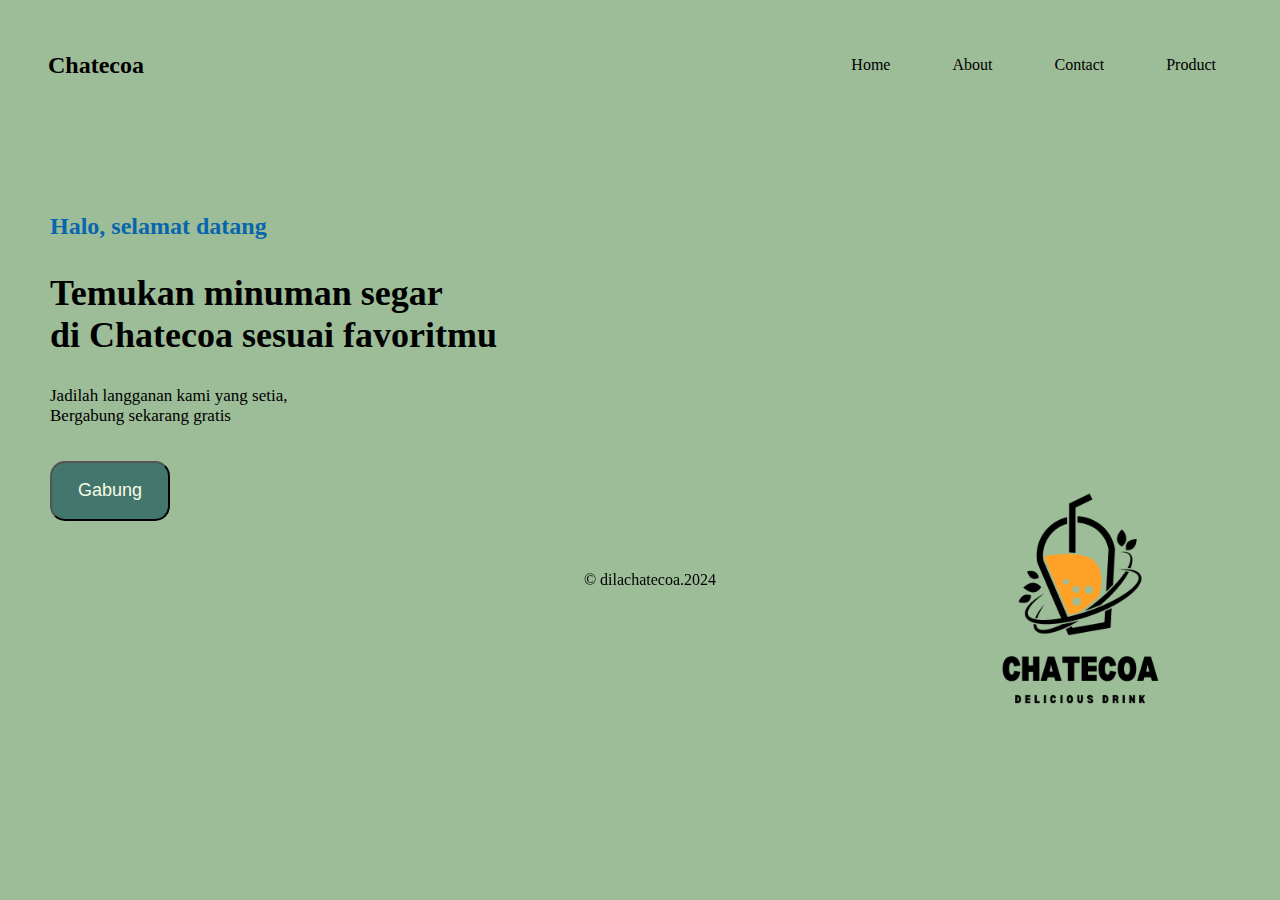
<file: index.html>
<!DOCTYPE html>
<html lang="en">

<head>
    <meta charset="UTF-8">
    <meta name="viewport" content="width=device-width, initial-scale=1.0">
    <title>Chatecoa</title>
    <link rel="stylesheet" href="style.css">
</head>

<body>
    <div class="container">
        <header>
            <h2>Chatecoa</h2>
        </header>
        <nav>
            <div id="hamburger" style="font-size: 30px;">=</div>
            <ul id="menu" class="hidden">
                <li><a href="index.html" class="active">Home</a></li>
                <li><a href="#">About</a></li>
                <li><a href="contact.html">Contact</a></li>
                <li class="dropdown">
                    <a href="product.html" class="dropbtn">Product</a>
                    <div class="dropdown-content">
                        <a href="#">Jeruk Manis</a>
                        <a href="#">Jeruk Nipis</a>
                        <a href="#">Nanas Jeruk</a>
                        <a href="#">Soda Buah</a>
                    </div>
                </li>
            </ul>
        </nav>
    </div>
    <main>
        <section class="content">
            <div class="img">
                <img src="logo.png" alt="Chatecoa" width="400">
            </div>
            <h4>Halo, selamat datang</h4>
            <h2>Temukan minuman segar
                <br> di Chatecoa sesuai favoritmu
            </h2>
            <p>Jadilah langganan kami yang setia,
                <br>Bergabung sekarang gratis
            </p>
            <br>
            <button class="btn-daftar">Gabung</button>
        </section>
    </main>
    <footer>&copy dilachatecoa.2024</footer>
    <script>
        const Hamburger = document.getElementById('hamburger')
        const Menu = document.getElementById('menu')

        Hamburger.addEventListener('click', () => {
            Menu.classList.toggle('hidden')
        })
    </script>
</body>

</html>
</file>
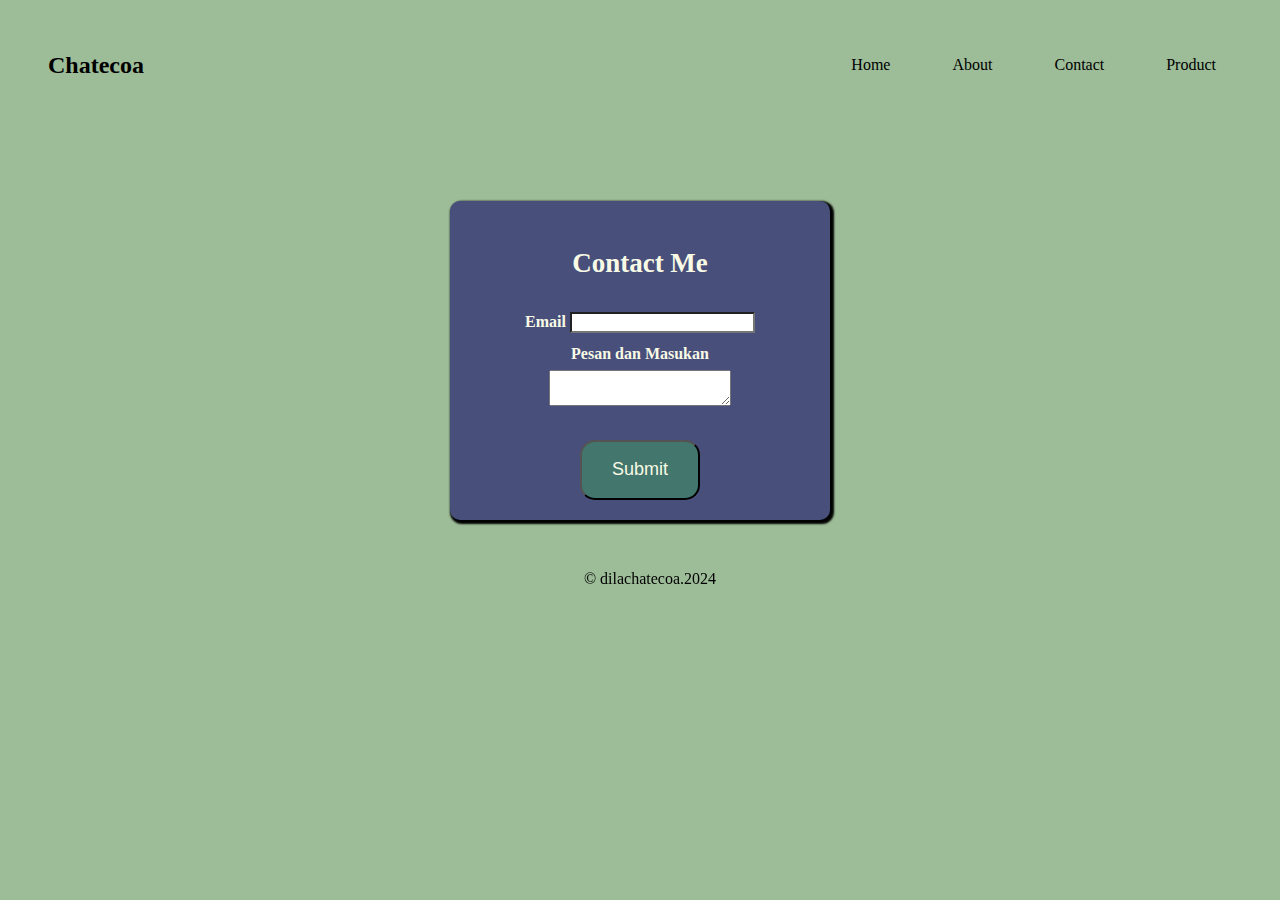
<file: contact.html>
<!DOCTYPE html>
<html lang="en">

<head>
    <meta charset="UTF-8">
    <meta name="viewport" content="width=device-width, initial-scale=1.0">
    <title>Chatecoa</title>
    <style>
        body {
            background-color: #9DBC98;
            margin: 0;
            padding: 0;
        }

        .container {
            display: flex;
            padding: 2rem 3rem;
            justify-content: space-between;
            align-items: center;
        }

        ul {
            display: flex;
            gap: 30px;
            list-style-type: none;
            margin: 0;
            padding: 0;
            overflow: hidden;
            background-color: #9DBC98;
        }

        ul li {
            list-style-type: none;
            float: left;

        }

        ul li a,
        .dropbtn {
            color: black;
            display: inline-block;
            text-align: center;
            padding: 14px 16px;
            text-decoration: none;
        }

        li a:hover,
        .dropdown:hover .dropbtn {
            background-color: #43766C;
        }

        li.dropdown {
            display: inline-block;
        }

        .dropdown-content {
            display: none;
            position: absolute;
            background-color: #9DBC98;
            min-width: 160px;
            box-shadow: 0px 8px 16px 0px rgba(0, 0, 0, 0.2);
            z-index: 1;
        }

        .dropdown-content a {
            color: black;
            padding: 12px 16px;
            text-decoration: none;
            display: block;
            text-align: left;
        }

        .dropdown-content a:hover {
            background-color: #43766C;
        }

        .dropdown:hover .dropdown-content {
            display: block;

        }

        main {
            padding-top: 70px;
        }

        form {
            font-size: 16px;
            padding: 20px 40px;
            background-color: #474F7A;
            color: #F8FAE5;
            text-align: center;
            width: 300px;
            border-radius: 10px;
            box-shadow: 2px 2px 2px 2px black;
        }

        form h3 {
            font-size: 27px;
        }

        form label {
            line-height: 2;
        }

        form input {
            background-color: white;
        }

        .box-form {
            display: flex;
            justify-content: center;
        }

        button {
            background-color: #43766C;
            color: #F8FAE5;
            border-radius: 15px;
            padding: 10px;
            width: 120px;
            height: 60px;
            font-size: 18px;
            margin-top: 30px;
        }

        footer {
            text-align: center;
            width: 100%;
            position: fixed;
            height: 50px;
            padding-left: 10px;
            margin-top: 32px;
        }

        #hamburger {
            display: none;
        }

        @media screen and (max-width: 768px) {
            main {
                display: flex;
                flex-direction: column-reverse;
                justify-content: center;
                align-items: center;
                text-align: center;
            }

            ul {
                font-size: 12px;
            }

            header {
                font-size: 16px;
            }

            .content {
                align-items: center;
            }

            h4 {
                padding: 0;
            }

            .container {
                padding: 20px 10px;
            }

            p {
                margin: 0;
            }
        }

        @media screen and (max-width: 640px) {
            .hidden {
                display: none;
            }

            #hamburger {
                display: block;
                color: #43766C;
            }

            .container {
                flex-wrap: wrap;
                width: 78%;
                padding: 10px 50px;
            }

            .container ul {
                flex-direction: column;
                width: 100%;
                align-items: center;
            }
        }
    </style>
</head>

<body>
    <div class="container">
        <header>
            <h2>Chatecoa</h2>
        </header>
        <nav>
            <div id="hamburger" style="font-size: 30px;">=</div>
            <ul id="menu" class="hidden">
                <li><a href="index.html" class="active">Home</a></li>
                <li><a href="#">About</a></li>
                <li><a href="contact.html">Contact</a></li>
                <li class="dropdown">
                    <a href="product.html" class="dropbtn">Product</a>
                    <div class="dropdown-content">
                        <a href="#">Jeruk Manis</a>
                        <a href="#">Jeruk Nipis</a>
                        <a href="#">Nanas Jeruk</a>
                        <a href="#">Soda Buah</a>
                    </div>
                </li>
            </ul>
        </nav>
    </div>
    <main>
        <div class="box-form">
            <form action="/contact.html">
                <h3>Contact Me</h3>
                <label for="email"><b>Email</b></label>
                <input type="email" name="email"><br>
                <label for="pesan"><b>Pesan dan Masukan</b></label>
                <textarea name="pesan"></textarea><br>
                <button type="submit">Submit</button>
            </form>
        </div>
    </main>
    <br>
    <footer>&copy dilachatecoa.2024</footer>
    <script>
        const Hamburger = document.getElementById('hamburger')
        const Menu = document.getElementById('menu')

        Hamburger.addEventListener('click', () => {
            Menu.classList.toggle('hidden')
        })
    </script>
</body>

</html>
</file>
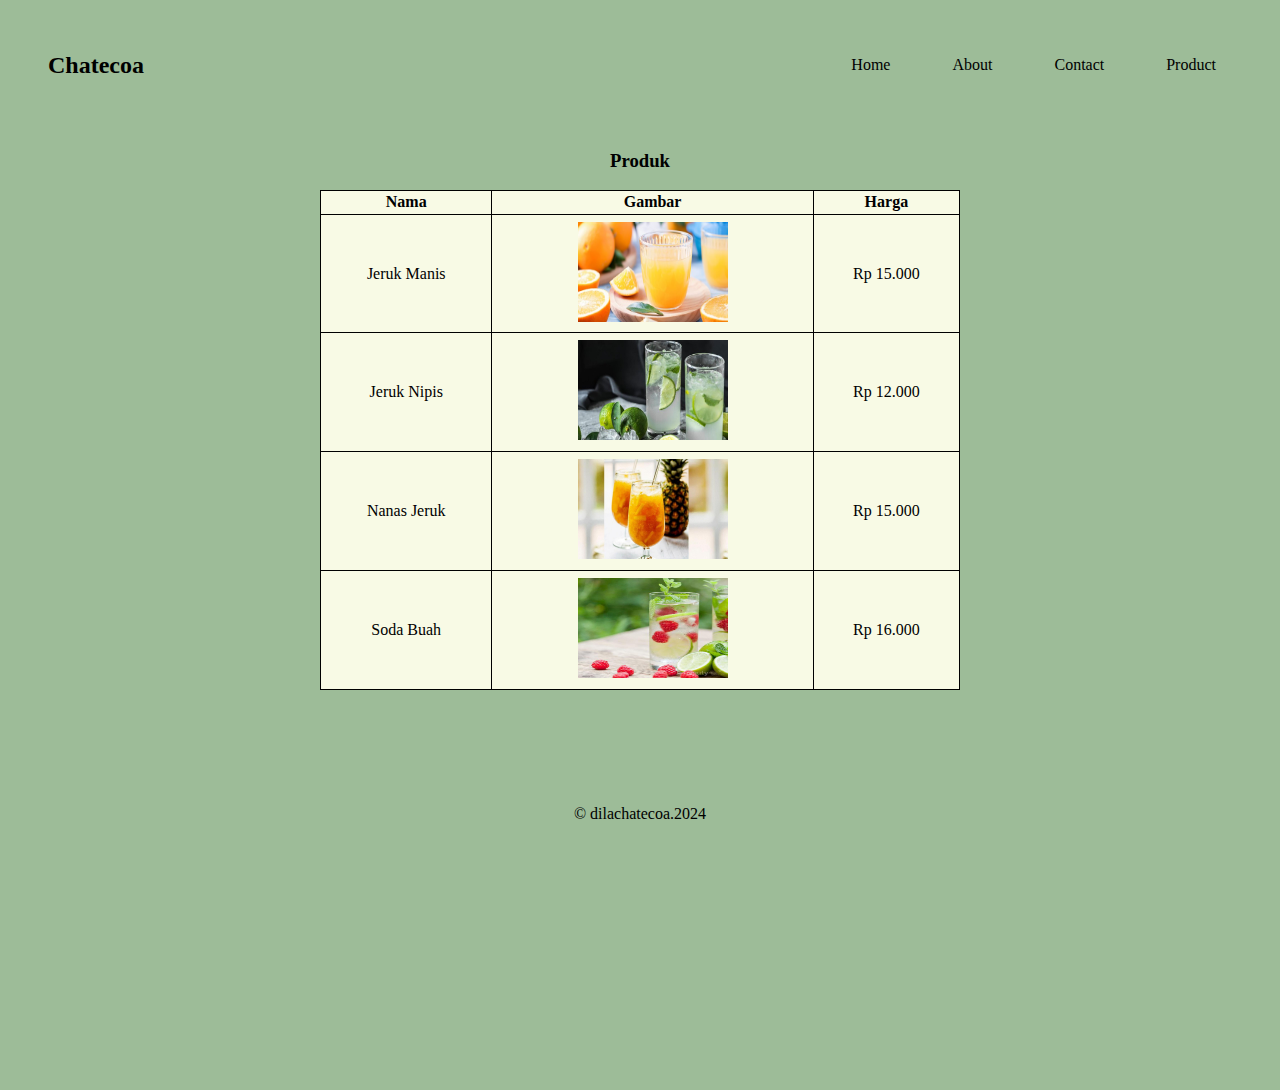
<file: product.html>
<!DOCTYPE html>
<html lang="en">

<head>
    <meta charset="UTF-8">
    <meta name="viewport" content="width=device-width, initial-scale=1.0">
    <title>Chatecoa</title>
    <style>
        body {
            background-color: #9DBC98;
            margin: 0;
            padding: 0;
        }

        .container {
            display: flex;
            padding: 2rem 3rem;
            justify-content: space-between;
            align-items: center;
        }

        table {
            border-collapse: collapse;
            margin: 0 auto;
            width: 50%;
            height: 500px;
            background-color: #F8FAE5;
            border: 1px solid black;
            text-align: center;
        }

        ul {
            display: flex;
            gap: 30px;
            list-style-type: none;
            margin: 0;
            padding: 0;
            overflow: hidden;
            background-color: #9DBC98;
        }

        ul li {
            list-style-type: none;
            float: left;

        }

        ul li a,
        .dropbtn {
            color: black;
            display: inline-block;
            text-align: center;
            padding: 14px 16px;
            text-decoration: none;
        }

        li a:hover,
        .dropdown:hover .dropbtn {
            background-color: #43766C;
        }

        li.dropdown {
            display: inline-block;
        }

        .dropdown-content {
            display: none;
            position: absolute;
            background-color: #9DBC98;
            min-width: 160px;
            box-shadow: 0px 8px 16px 0px rgba(0, 0, 0, 0.2);
            z-index: 1;
        }

        .dropdown-content a {
            color: black;
            padding: 12px 16px;
            text-decoration: none;
            display: block;
            text-align: left;
        }

        .dropdown-content a:hover {
            background-color: #43766C;
        }

        .dropdown:hover .dropdown-content {
            display: block;

        }


        .produk {
            height: 100dvh;
            position: relative;
        }

        .dropdown-tbl {
            position: relative;
        }

        .dropdown-content-tbl {
            display: none;
            position: absolute;
            background-color: #43766C;
            min-width: 160px;
            box-shadow: 0px 8px 16px 0px rgba(0, 0, 0, 0.2);
            padding: 12px 16px;
            z-index: 1;
            color: white;
        }

        .dropdown-tbl:hover .dropdown-content-tbl {
            display: block;
        }

        #produk {
            text-align: center;
        }

        img {
            width: 150px;
            height: 100px;
        }

        footer {
            text-align: center;
            width: 100%;
            position: fixed;
            bottom: 0px;
            background-color: #9DBC98;
            height: 95px;
        }

        #hamburger {
            display: none;
        }

        @media screen and (max-width: 768px) {
            main {
                display: flex;
                height: 100dvh;
                flex-direction: column-reverse;
                justify-content: center;
                align-items: center;
                text-align: center;
            }

            ul {
                font-size: 12px;
            }

            header {
                font-size: 16px;
            }

            .content {
                align-items: center;
            }

            h4 {
                padding: 0;
            }

            .container {
                padding: 20px 10px;
            }

            main .img {
                width: 200px !important;
                height: 230px !important;
                float: none;
                position: static;
                margin-bottom: 20px;
            }

            p {
                margin: 0;
            }
        }

        @media screen and (max-width: 640px) {
            .hidden {
                display: none;
            }

            #hamburger {
                display: block;
                color: #43766C;
            }

            .container {
                flex-wrap: wrap;
                width: 78%;
                padding: 10px 50px;
            }

            .container ul {
                flex-direction: column;
                width: 100%;
                align-items: center;
            }

            #produk {
                margin-top: 55px;
            }

            .produk table {
                width: auto;
            }
        }
    </style>
</head>

<body>
    <div class="container">
        <header>
            <h2>Chatecoa</h2>
        </header>
        <nav>
            <div id="hamburger" style="font-size: 30px;">=</div>
            <ul id="menu" class="hidden">
                <li><a href="index.html" class="active">Home</a></li>
                <li><a href="#">About</a></li>
                <li><a href="contact.html">Contact</a></li>
                <li class="dropdown">
                    <a href="product.html" class="dropbtn">Product</a>
                    <div class="dropdown-content">
                        <a href="#">Jeruk Manis</a>
                        <a href="#">Jeruk Nipis</a>
                        <a href="#">Nanas Jeruk</a>
                        <a href="#">Soda Buah</a>
                    </div>
                </li>
            </ul>
        </nav>
    </div>
    <main>
        <section id="produk">
            <h3>Produk</h3>
            <div class="produk">
                <table border="2px">
                    <tr>
                        <th>Nama</th>
                        <th>Gambar</th>
                        <th>Harga</th>
                    </tr>
                    <tr>
                        <td class="dropdown-tbl">
                            <span>Jeruk Manis</span>
                            <div class="dropdown-content-tbl">
                                <p>Minuman yang memiliki kandungan vitamin C dan sangat cocok untuk dicoba</p>
                            </div>
                        </td>
                        <td><img src="img/jeruk.jpg" alt="Jeruk manis"></td>
                        <td>Rp 15.000</td>
                    </tr>
                    <tr>
                        <td class="dropdown-tbl"><span>Jeruk Nipis</span>
                            <div class="dropdown-content-tbl">
                                <p>Minuman yang rasanya sedikit asam & dingin, memiliki banyak manfaat</p>
                            </div>
                        </td>
                        <td><img src="img/jeruk-nipis.jpg" alt="Jeruk nipis"></td>
                        <td>Rp 12.000</td>
                    </tr>
                    <tr>
                        <td class="dropdown-tbl">
                            <span>Nanas Jeruk</span>
                            <div class="dropdown-content-tbl">
                                <p>Minuman dengan campuran rasa ini sangat unik, rasa yang asam manis</p>
                            </div>
                        </td>
                        <td><img src="img/nanas-serut.jpg" alt="Nanas jeruk"></td>
                        <td>Rp 15.000</td>
                    </tr>
                    <tr>
                        <td class="dropdown-tbl"><span>Soda Buah</span>
                            <div class="dropdown-content-tbl">
                                <p>Minuman bebas gula dan cocok untuk menghilangkan rasa lelah</p>
                        </td>
                        <td><img src="img/soda buah.jpeg" alt="soda"></td>
                        <td>Rp 16.000</td>
                    </tr>
                </table>
            </div>
        </section>
    </main>
    <footer>
        &copy dilachatecoa.2024
    </footer>
    <script>
        const Hamburger = document.getElementById('hamburger')
        const Menu = document.getElementById('menu')

        Hamburger.addEventListener('click', () => {
            Menu.classList.toggle('hidden')
        })
    </script>
</body>

</html>
</file>
<file: style.css>
body {
    background-color: #9DBC98;
    margin: 0;
    padding: 0;
}

.container {
   display: flex;
   padding: 2rem 3rem;
   justify-content: space-between;
   align-items: center;
}

ul {
    display: flex;
    gap: 30px;
    list-style-type: none;
    margin: 0;
    padding: 0;
    overflow: hidden;
    background-color: #9DBC98;
}

ul li {
    list-style-type: none;
    float: left;
    
}

ul li a, .dropbtn {
    color: black;
    display: inline-block;
    text-align: center;
    padding: 14px 16px;
    text-decoration: none;
}

li a:hover, .dropdown:hover .dropbtn {
    background-color: #43766C;
}

li.dropdown {
    display: inline-block;
}

.dropdown-content {
    display: none;
    position: absolute;
    background-color: #9DBC98;
    min-width: 160px;
    box-shadow: 0px 8px 16px 0px rgba(0,0,0,0.2);
    z-index: 1;
}

.dropdown-content a {
    color: black;
    padding: 12px 16px;
    text-decoration: none;
    display: block;
    text-align: left;
}

.dropdown-content a:hover {background-color: #43766C;}

.dropdown:hover .dropdown-content {
    display: block;
}
  
main {
    margin: 30px;
    padding: 20px;
}

h4 {
    font-size: 24px;
    color: #0766AD;
}

section h2 {
    font-size: 36px;
}
section p {
    font-size: 17px;
}

.btn-daftar {
    background-color:#43766C;
    color: #F8FAE5;
    border-radius: 15px;
    padding: 10px;
    width: 120px;
    height: 60px;
    font-size: 18px;
}

.img {
    float: right;
    position: absolute;
    bottom: 100px;
    right: 300px;
    width: 100px;
    height: 300px;
    display: block;
    padding-bottom: 100px;
}

footer {
    text-align: center;
    width: 100%;
    position: fixed;
    height:50px;
    padding-left: 10px;
}

#hamburger {
    display: none;
}

/* Responsive */

@media screen and (max-width: 768px) {
    main {
      display: flex;
      height: 100dvh;
      flex-direction: column-reverse;
      justify-content: center;
      align-items: center;
      text-align: center;
    }
  
    ul {
      font-size: 12px;
    }
    header {
      font-size: 16px;
    }
  
    .content {
      align-items: center;
      justify-content: center;
    }
  
    h4 {
      padding: 0;
    }
  
    .container {
      padding: 20px 10px;
    }
  
    main .img {
      width: 200px !important;
      height: 230px !important;
      float: none;
      position: static;
      margin-bottom: 20px;
    }
}

@media screen and (max-width: 640px) {
    .hidden {
      display: none;
    }
  
    #hamburger {
      display: block;
      color: #43766C;
    }
  
    .container {
      flex-wrap: wrap;
      width: 78%;
      padding: 10px 50px;
    }
  
    .container ul {
      flex-direction: column;
      width: 100%;
      align-items: center;
    }
  
    .content h4 {
      font-size: 20px !important;
    }
  
    .content h1 {
      font-size: 24px !important;
      width: max-content;
    }
    .content p {
      font-size: 14px !important;
    }
}
</file>
